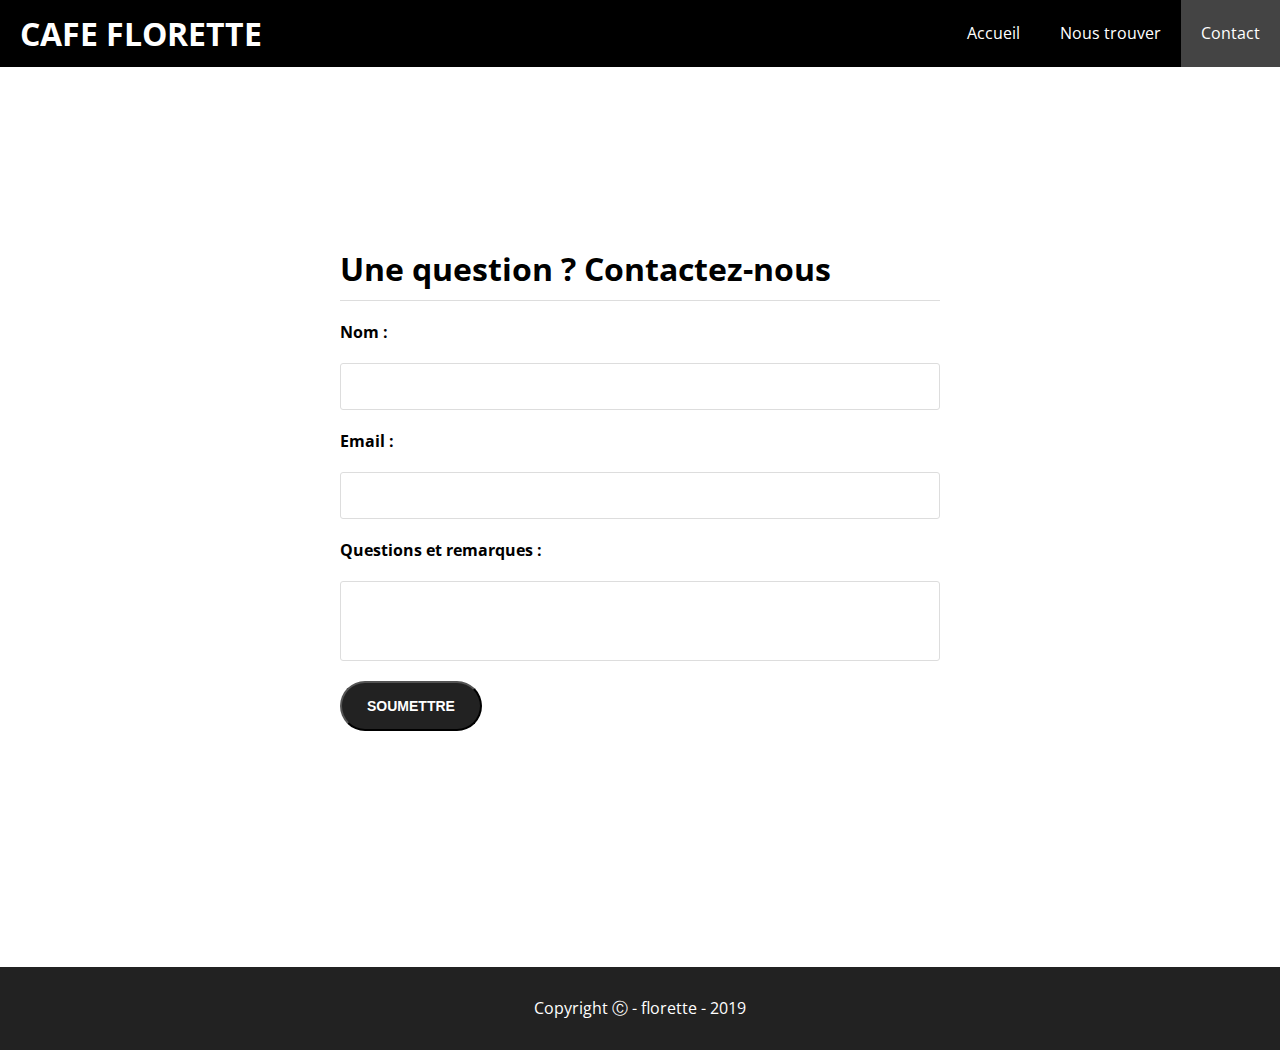
<file: cafe/contact.html>
<!DOCTYPE html>
<html lang="en">
    <head>
        <meta charset="UTF-8" />
        <meta http-equiv="X-UA-Compatible" content="IE=edge" />
        <meta name="viewport" content="width=device-width, initial-scale=1.0" />
        <title>Café Florette | Accueil</title>
        <link rel="stylesheet" href="./css/styles.css" />
        <link
            rel="stylesheet"
            media="only screen and (max-width: 500px)"
            href="./css/styles.mobile.css"
        />
        <link
            rel="stylesheet"
            href="https://cdnjs.cloudflare.com/ajax/libs/font-awesome/6.3.0/css/all.min.css"
            integrity="sha512-SzlrxWUlpfuzQ+pcUCosxcglQRNAq/DZjVsC0lE40xsADsfeQoEypE+enwcOiGjk/bSuGGKHEyjSoQ1zVisanQ=="
            crossorigin="anonymous"
            referrerpolicy="no-referrer"
        />
    </head>
    <body>
        <header class="header">
            <nav>
                <h1><a href="./index.html">CAFE FLORETTE</a></h1>
                <ul>
                    <li><a href="./index.html">Accueil</a></li>
                    <li><a href="./where.html">Nous trouver</a></li>
                    <li><a class="active" href="./contact.html">Contact</a></li>
                </ul>
            </nav>
        </header>
        <section class="contact">
            <div class="contact-form-container">
                <form action="#">
                    <h1 class="underline">Une question ? Contactez-nous</h1>
                    <label class="my-20" for="name">Nom :</label>
                    <input type="text" name="name" id="name" />
                    <label class="my-20" for="email">Email :</label>
                    <input type="email" name="email" id="email" />
                    <label class="my-20" for="question"
                        >Questions et remarques :</label
                    >
                    <textarea name="question" id="question"></textarea>
                    <button class="btn btn-dark my-20">SOUMETTRE</button>
                </form>
            </div>
        </section>
        <footer>
            <p>Copyright &#9400; - florette - 2019</p>
        </footer>
    </body>
</html>
</file>
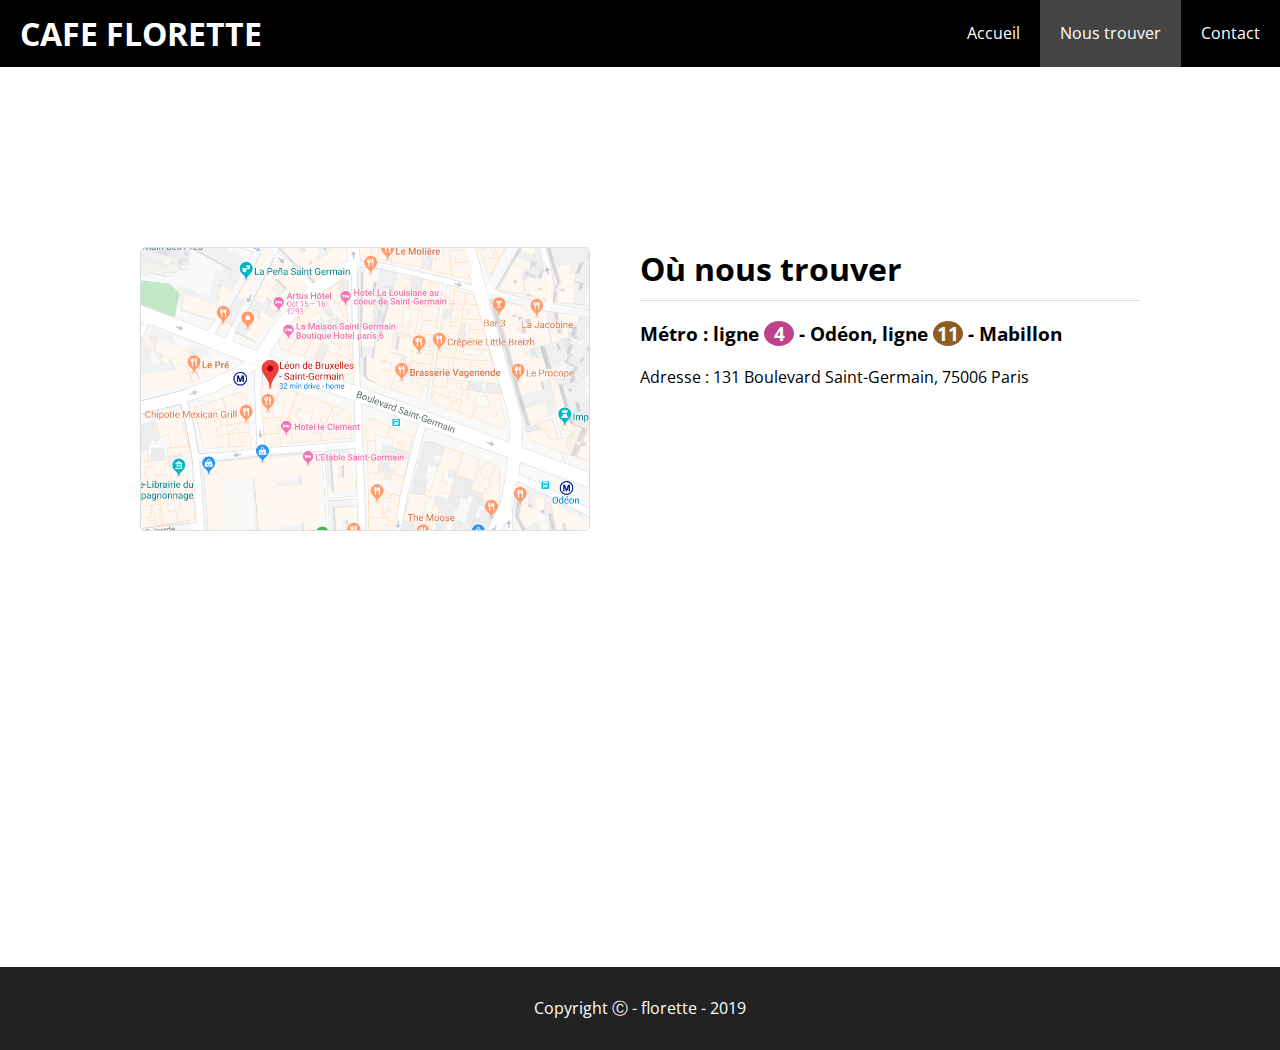
<file: cafe/where.html>
<!DOCTYPE html>
<html lang="en">
    <head>
        <meta charset="UTF-8" />
        <meta http-equiv="X-UA-Compatible" content="IE=edge" />
        <meta name="viewport" content="width=device-width, initial-scale=1.0" />
        <title>Café Florette | Accueil</title>
        <link rel="stylesheet" href="./css/styles.css" />
        <link
            rel="stylesheet"
            media="only screen and (max-width: 500px)"
            href="./css/styles.mobile.css"
        />
        <link
            rel="stylesheet"
            href="https://cdnjs.cloudflare.com/ajax/libs/font-awesome/6.3.0/css/all.min.css"
            integrity="sha512-SzlrxWUlpfuzQ+pcUCosxcglQRNAq/DZjVsC0lE40xsADsfeQoEypE+enwcOiGjk/bSuGGKHEyjSoQ1zVisanQ=="
            crossorigin="anonymous"
            referrerpolicy="no-referrer"
        />
    </head>
    <body>
        <header class="header">
            <nav>
                <h1><a href="./index.html">CAFE FLORETTE</a></h1>
                <ul>
                    <li><a href="./index.html">Accueil</a></li>
                    <li>
                        <a class="active" href="./where.html">Nous trouver</a>
                    </li>
                    <li><a href="./contact.html">Contact</a></li>
                </ul>
            </nav>
        </header>
        <section class="where">
            <div class="container">
                <img class="where-img" src="./images/cafe2.png" alt="carte" />
                <div class="where-text">
                    <h1 class="underline">Où nous trouver</h1>
                    <h3>
                        Métro : ligne <span class="chip chip-purple">4</span> -
                        Odéon, ligne <span class="chip chip-brown">11</span> -
                        Mabillon
                    </h3>
                    <p>Adresse : 131 Boulevard Saint-Germain, 75006 Paris</p>
                </div>
            </div>
        </section>
        <footer>
            <p>Copyright &#9400; - florette - 2019</p>
        </footer>
    </body>
</html>
</file>
<file: cafe/css/styles.css>
/* fonts */
@import url("https://fonts.googleapis.com/css2?family=Open+Sans:wght@300;400;700&display=swap");

/* general */

* {
    margin: 0;
    padding: 0;
    box-sizing: border-box;
}

html,
body {
    font-family: "Open Sans", sans-serif;
}

h1,
h2,
h3 {
    margin-bottom: 20px;
}

a {
    color: #222;
    text-decoration: none;
}

p {
    margin-bottom: 10px;
}

.my-10 {
    margin-top: 10px;
    margin-bottom: 10px;
}

.separateur {
    margin: 20px auto;
    height: 10px;
    width: 100px;
    background: #111;
}

.btn {
    display: inline-block;
    font-size: 14px;
    padding: 15px 25px;
    border-radius: 30px;
    font-weight: 700;
}

.btn-primary {
    background: white;
    color: #222;
}

.btn-primary:hover {
    background: #222;
    color: white;
}

.container {
    max-width: 1000px;
    display: block;
    margin: auto;
}

.my-20 {
    margin-top: 20px;
    margin-bottom: 20px;
}

.btn-dark {
    background: #222;
    color: white;
}

.btn-dark:hover {
    background: white;
    color: #222;
    border: 1px solid #222;
}

.underline {
    padding-bottom: 10px;
    border-bottom: 1px solid #ddd;
}

.chip {
    display: inline-block;
    text-align: center;
    width: 30px;
    border-radius: 100%;
    background: #333;
    color: white;
}

.chip-purple {
    background: #be418c;
}

.chip-brown {
    background: #8c5e24;
}

/* Header */

.header {
    background: black;
    overflow: auto;
    line-height: 1.7em;
}

.header nav h1 {
    float: left;
    padding: 20px;
    margin-bottom: 0;
}

.header nav h1 a {
    color: white;
}

.header nav ul {
    float: right;
    list-style: none;
}

.header nav ul li {
    float: left;
}

.header ul li a {
    color: white;
    padding: 20px;
    display: block;
}

.header nav ul li a:hover,
.active {
    background: #444;
}

/* value proposition */

.vp {
    height: 700px;
    background: url(../images/cafe1.jpg) center center;
    background-size: cover;
    text-align: center;
}

.vp-content {
    max-width: 600px;
    padding-top: 150px;
    color: white;
    margin: auto;
}

.vp-content h1 {
    font-size: 50px;
}

.vp-content p {
    font-size: 18px;
    letter-spacing: 0.5px;
    line-height: 1.9em;
}

/* features */

.features {
    overflow: auto;
    padding: 100px 0px;
    text-align: center;
}

.feature {
    float: left;
    width: 50%;
}

/* reservation */

.person {
    background: url(../images/cafe3.jpg) center center / cover;
    height: 400px;
}

.reservation {
    padding: 100px 0px;
    text-align: center;
}

/* footer */

footer {
    background: #222;
    color: white;
    padding: 30px 0px;
    text-align: center;
}

footer p {
    margin-bottom: 0px;
}

.where {
    padding: 180px 0;
    overflow: auto;
    min-height: 100vh;
}

.where-img {
    float: left;
    width: 45%;
    border: 1px solid #ddd;
    border-radius: 5px;
}

.where-text {
    float: right;
    width: 50%;
}

/* contact */

.contact {
    padding: 180px 0 100px 0;
    min-height: 100vh;
}

.contact-form-container {
    max-width: 600px;
    margin: auto;
}

.contact-form-container form label {
    display: block;
    font-weight: 700;
}

.contact-form-container form input,
textarea {
    display: block;
    width: 100%;
    padding: 15px;
    border: 1px solid #ddd;
    border-radius: 3px;
}

.contact-form-container form textarea {
    min-height: 80px;
    resize: none;
}
</file>
<file: cafe/css/styles.mobile.css>
/* header */

.header nav h1 {
    float: none;
    text-align: center;
}

.header nav ul,
.header nav ul li {
    float: none;
}

.header nav ul li a {
    padding: 10px;
    text-align: center;
}

/* VP */

.vp-content {
    padding-top: 50px;
}

.vp-content h1 {
    font-size: 2rem;
}

/* features */

.feature {
    float: none;
    width: 100%;
    margin-bottom: 2rem;
}

/* where */

.where {
    padding: 80px 20px 50px 20px;
}

.where-img {
    float: none;
    width: 80%;
    border: 0;
    display: block;
    margin: auto;
    margin-bottom: 3rem;
}

.where-text {
    float: none;
    width: 100%;
}

/* contact */

.contact {
    padding: 50px 20px;
}
</file>
